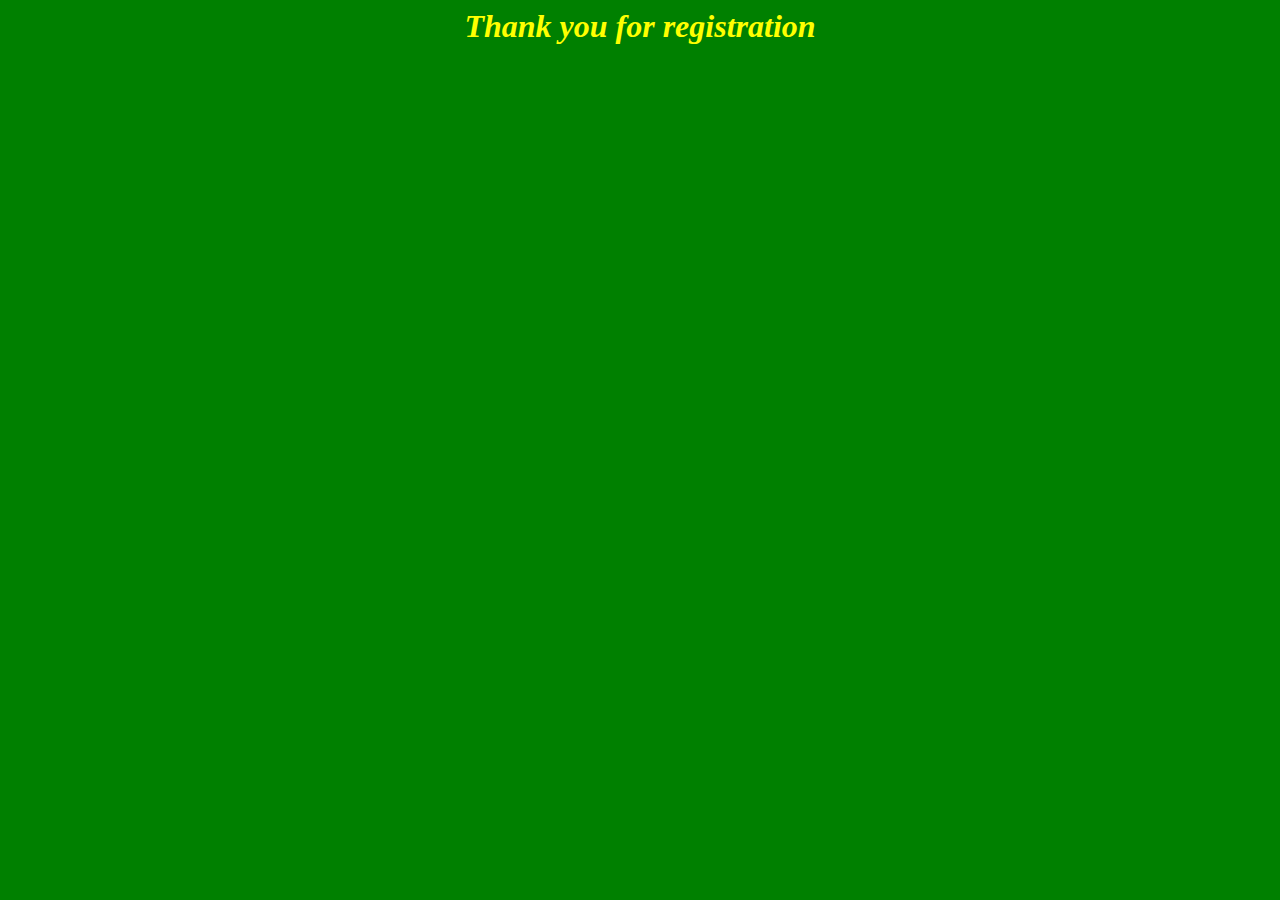
<file: done.html>
<html>
<head><head><link rel="stylesheet" href="styles.css"></head>
<script>const params =new URLSearchParams(window.location.search);
	document.write.params.get('firstname');
	</script>
<h1>Thank you for registration</h1>
	
</html>
</file>
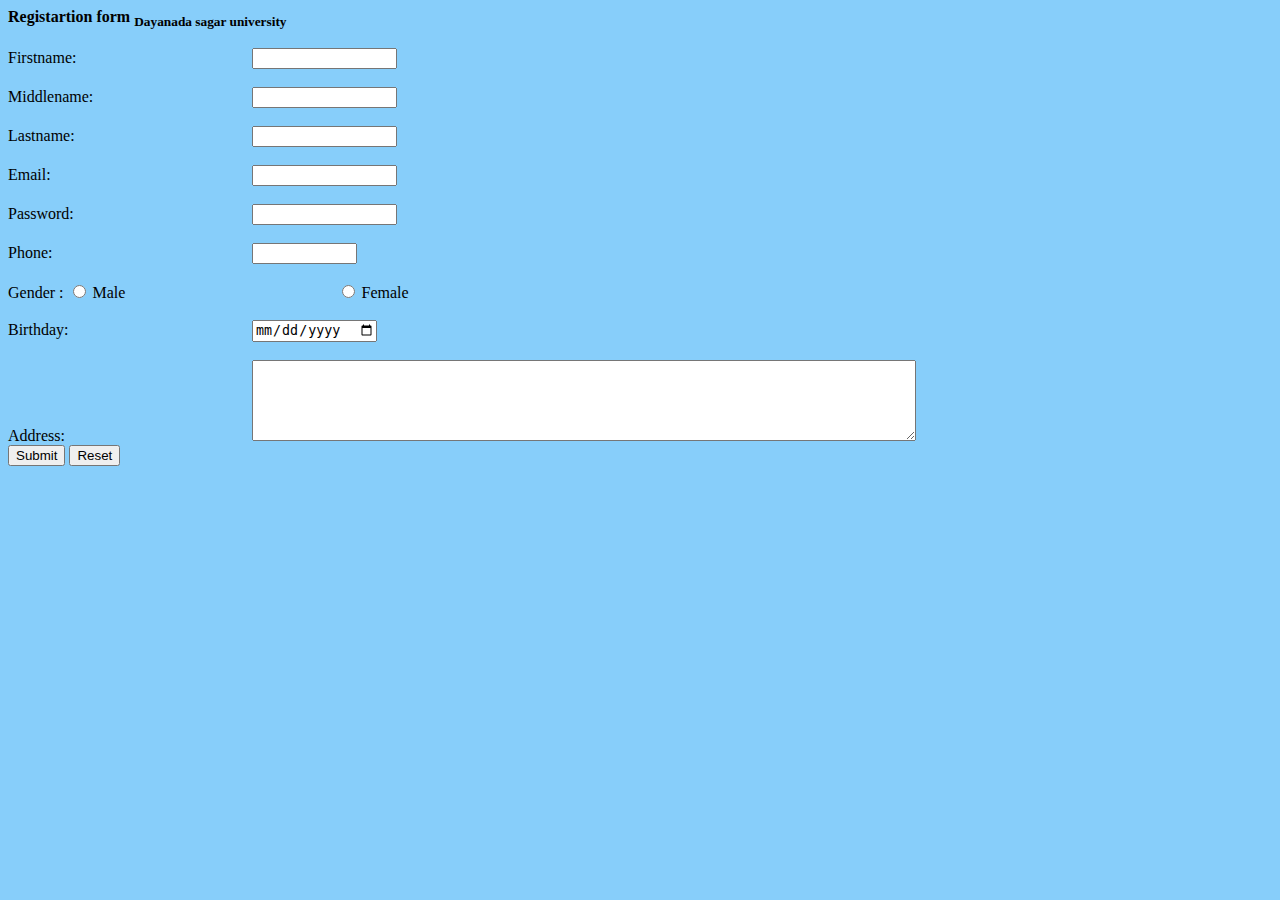
<file: form.html>
<Html>  
<title>  
Registration Page</title>  
</head><b>Registartion form <sub>Dayanada sagar university</sub>  </b>
<link rel="stylesheet" type="text/css" href="style.css">
</head>
<body bgcolor="Lightskyblue">  
<br>  
<br>  
<form action="done.html">
<div>  
<label> Firstname: </label>         
<input type="text" name="firstname" size="15"> <br> <br>  
<label> Middlename: </label>     
<input type="text" name="middlename" size="15"> <br> <br>  
<label> Lastname: </label>         
<input type="text" name="lastname" size="15"> <br> <br>  
<label> Email: </label>         
<input type="email" name="lastname" size="15"> <br> <br> 

<label> Password: </label>         
<input type="password" name="lastname" size="15"> <br> <br> 
<label> Phone: </label>         
<input type="text" name="phone" size="10"> <br> <br>   
Gender : 
  <input type="radio" id="male" name="gender" value="male">
  <label for="male">Male</label>
  <input type="radio" id="female" name="gender" value="female">
  <label for="female">Female</label><br> <br>
<label for="birthday">Birthday: </label> <input type="date" id="birthday" name="birthday"></label><br><br>
  <label for="address">Address:</label> <textarea cols="80" rows="5" value="address">  </textarea><br>  
<input type="submit" value="Submit">  
<input type="reset" value="Reset">
</div>
</form>  
</body>  
</html>
</file>
<file: styles.css>
body {
  background-color: green;
}
h1{
  font-style: italic;
  color: yellow;
  text-align: center;
}
</file>
<file: style.css>
label {
  width: 240px;
  display: inline-block;
}
</file>
